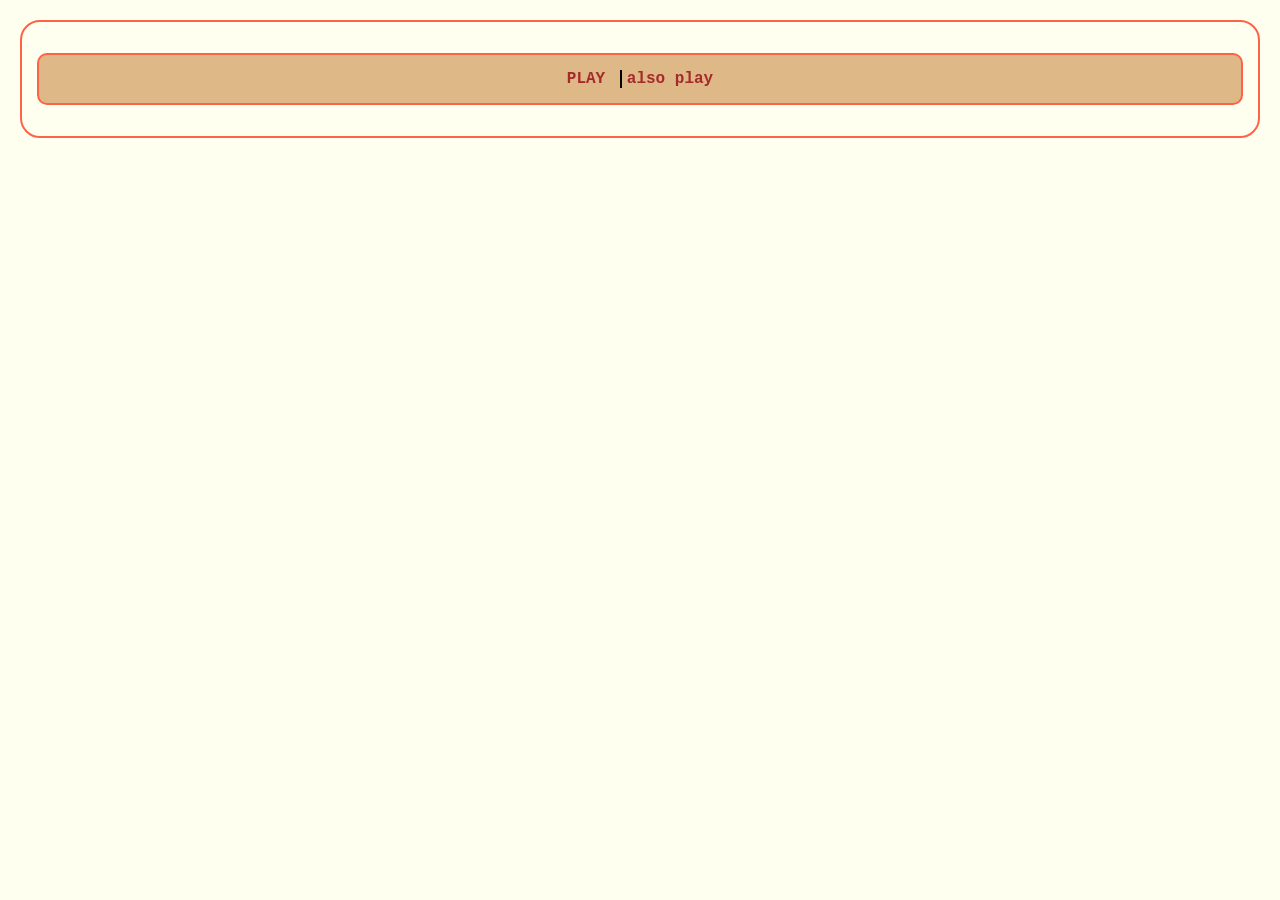
<file: index.html>
<!DOCTYPE html>
<html lang="en">
<head>
	<meta charset="UTF-8">
	<meta name="viewport"
		content="width=device-width,
				initial-scale=1.0">
	<link rel="stylesheet" href="style2.css">
	<title>Rock Paper Scissor</title>
</head>

<body>
<nav>
<ul>
<li> <a href="game.html"> PLAY </a> </li>
<li> <a href="https://youtu.be/dQw4w9WgXcQ"> also play </a> </li>
</ul>
</nav>

</body>
</html>
</file>
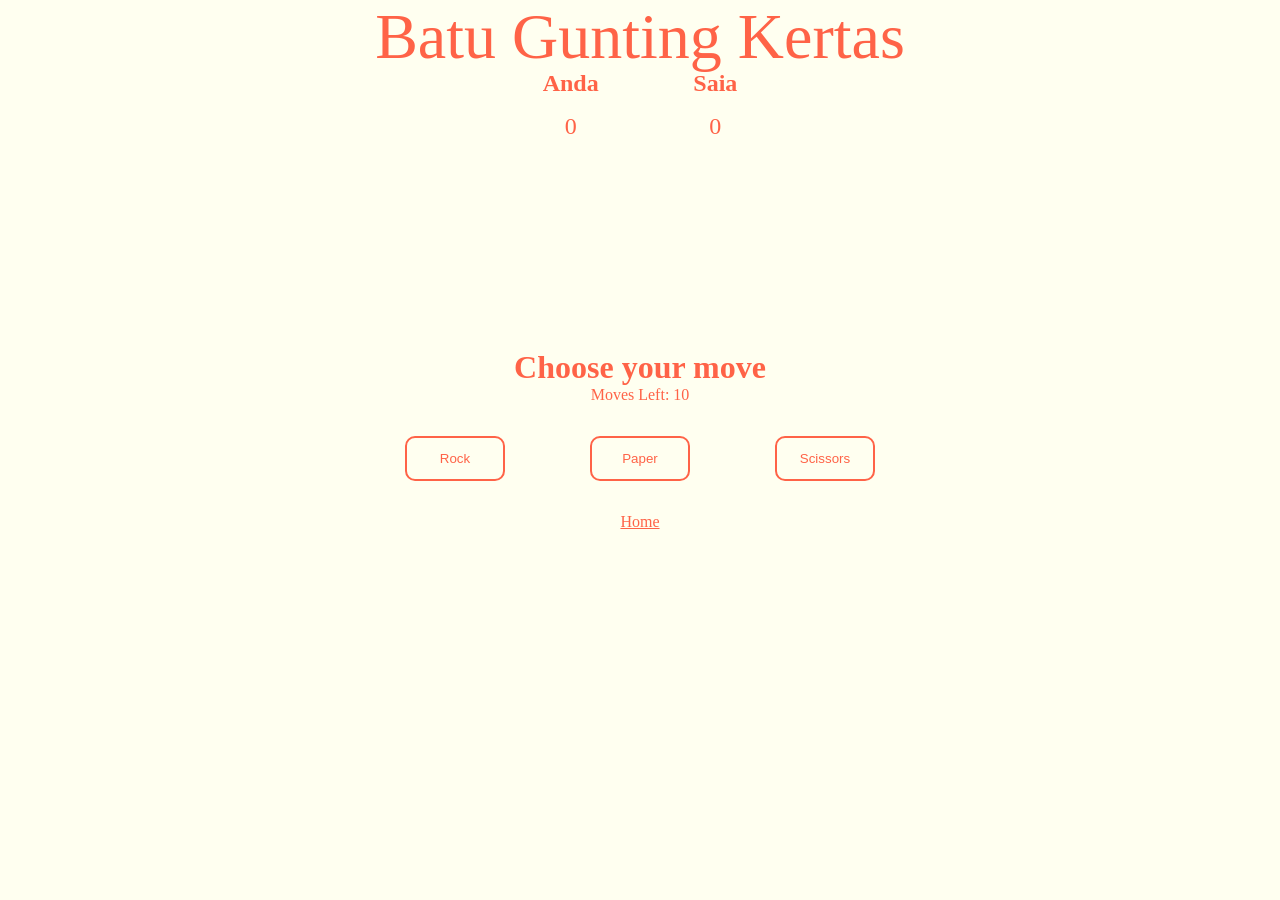
<file: game.html>
<!-- index.html -->

<!DOCTYPE html>
<html lang="en">
<head>
	<meta charset="UTF-8">
	<meta name="viewport"
		content="width=device-width,
				initial-scale=1.0">
	<link rel="stylesheet" href="style.css">
	<title>Rock Paper Scissor</title>
</head>
<body>
	<section class="game">

		<div class="title">Batu Gunting Kertas</div>
		
		<div class="score">
			<div class="playerScore">
				<h2>Anda</h2>
				<p class="p-count count">0</p>

			</div>	
			<div class="computerScore">
				<h2>Saia</h2>
				<p class="c-count count">0</p>

			</div>
		</div>
	
		<div class="move">Choose your move</div>
		
		<!--Number of moves left before game ends -->
		<div class="movesleft">Moves Left: 10 </div>
		
		<!--Options available to player to play game -->
		<div class="options">
			<button class="rock">Rock</button>
			<button class="paper">Paper</button>
			<button class="scissor">Scissors</button>
		</div>

		<div class="home">
			<a href="index.html"> Home </a>
		</div>
		
		<!--Final result of game -->
		<div class="result"></div>
		
		<!--Reload the game -->
		<button class="reload"></button>

	</section>

	<script src="app.js"></script>
</body>
</html>
</file>
<file: style2.css>
body {
	background-color:ivory;
	font-family:courier new;
	border: 2px solid Tomato;
	border-radius: 20px;
	margin: 20px;
	padding: 15px;
	text-align: center;
}


nav ul {
	list-style-type: none;
	border: 2px solid tomato;
	background-color: BurlyWood;
	border-radius: 10px;
	padding: 15px;
	font-weight: bold;

}

nav ul li {
	display: inline;
	border-right: 2px solid black;
	padding-left: 5px;
	padding-right: 5px;

}

nav ul li:last-child {
	border-right: none;
}

nav ul li a {
	text-decoration: none;
	color: brown;
}
</file>
<file: style.css>
/* universal selector */
*{
	padding: 0;
	margin: 0;
	box-sizing: border-box;
	background: ivory;
	color: tomato;

}
/* center everything */
.game{
	display: flex;
	flex-direction: column;
	height: 100vh;
	width: 100vw;
	justify-content: center;
	align-items: center;
}

/* Title */
.title{
	position: absolute;
	top: 0;
	font-size: 4rem;
	z-index: 2;
}

/* ScoreBoard */
.score{
	display: flex;
	width: 30vw;
	justify-content: space-evenly;
	position: absolute;
	top: 70px;
	z-index: 1;
}

/* Score */
.p-count,.c-count{
	text-align: center;
	font-size: 1.5rem;
	margin-top: 1rem;
}

/* 3 button sebaris */
.options{
	display: flex;
	width: 50vw;
	justify-content: space-evenly;
	margin-top: 2rem;
}

.home{
	display: flex;
	width: 50vw;
	justify-content: space-evenly;
	margin-top: 2rem;
}


/* style 3 button */
.rock, .paper, .scissor{
	padding: 0.8rem;
	width: 100px;
	border-radius: 10px;
	background: ivory;
	outline: none;
	border-color: tomato;
	border: 2px solid;
	cursor: pointer;
}

.move{
	font-size: 2rem;
	font-weight: bold;
}

/* Reload button */
.reload {
	display: none;
	margin-top: 2rem;
	padding: 1rem;
	background: ivory;
	outline: none;
	border: 2px solid tomato;
	border-radius: 10px;
	cursor: pointer;
}

.result{
	margin-top: 20px;
	font-size: 1.2rem;
}

/* Responsive Design */
@media screen and (max-width: 612px)
{
	.title{
		text-align: center;
	}
	.score{
		position: absolute;
		top: 200px;
		width: 100vw;
	}
	.options{
		width: 100vw;
    }
}
</file>
